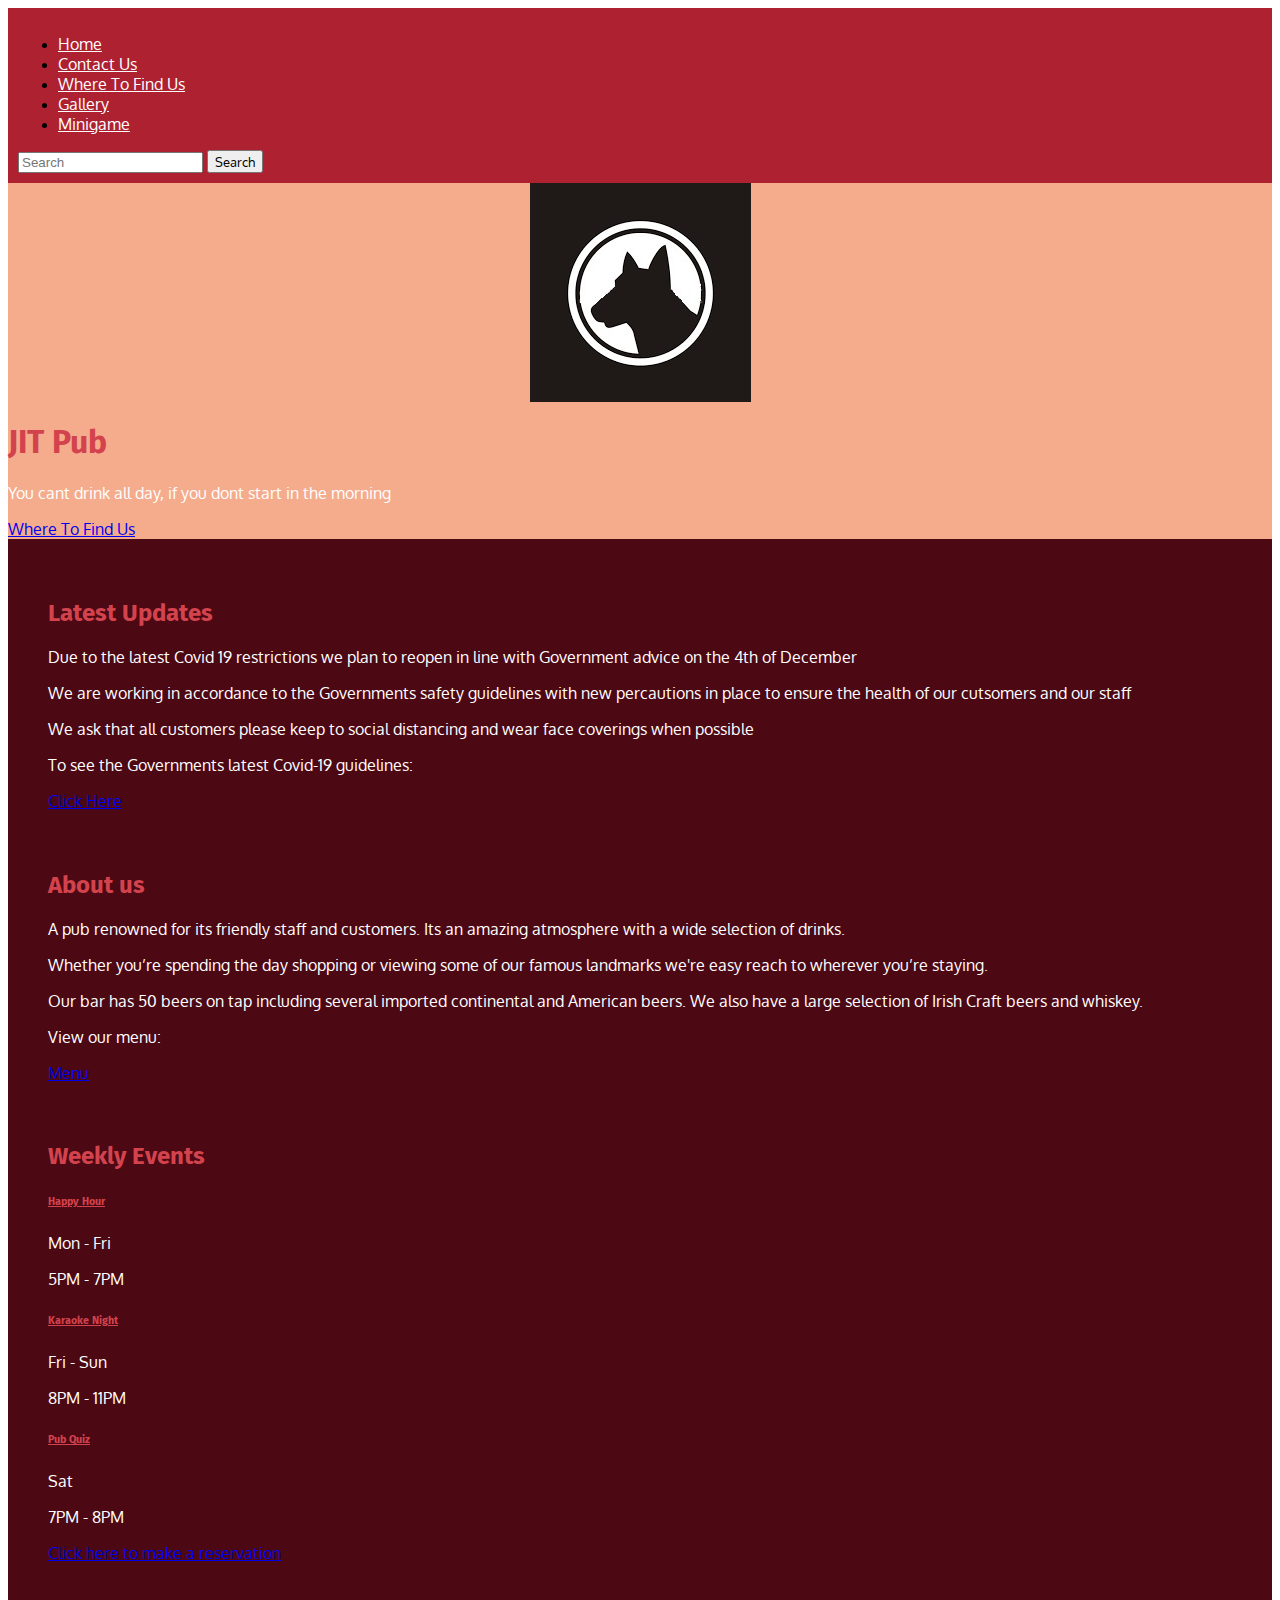
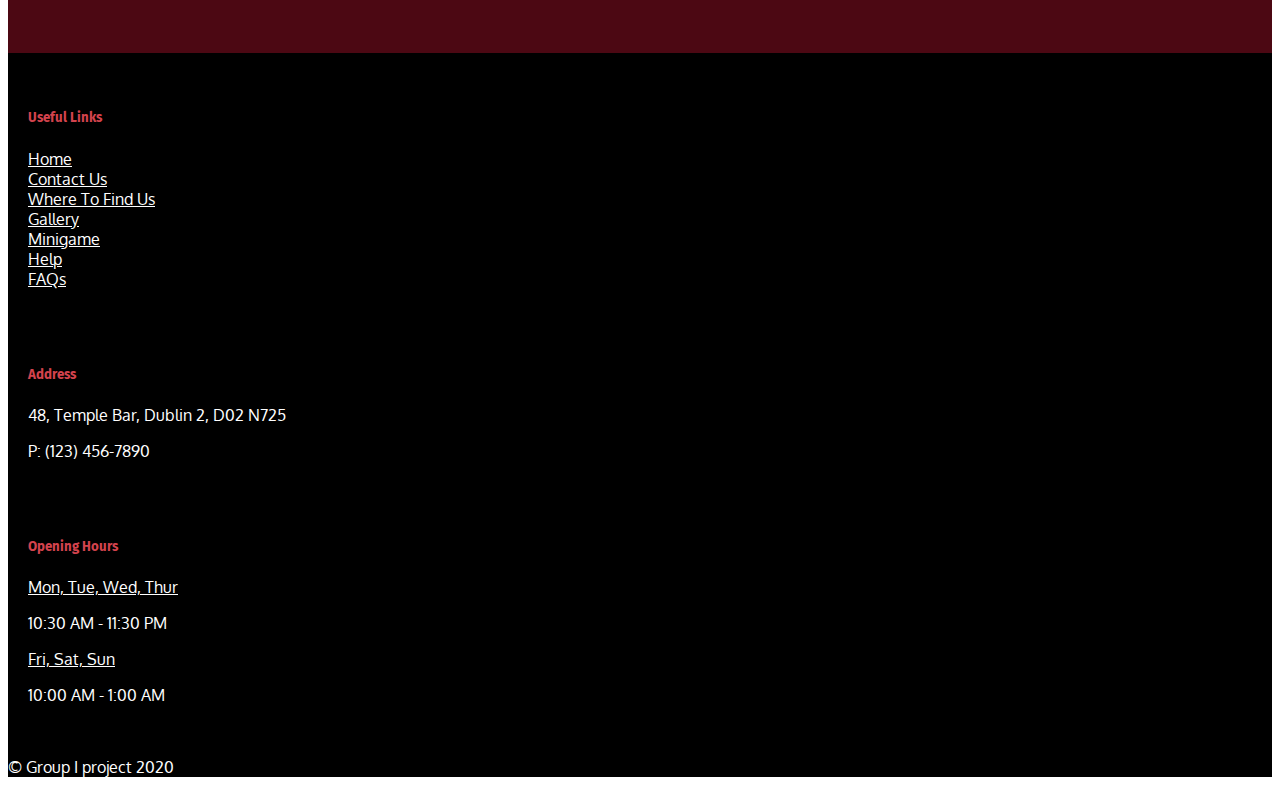
<file: index.html>
<!DOCTYPE html>
<html lang="en">
	<head>
		<title> Home </title>
		
		<!-- meta tags -->
		<meta charset="UTF-8">
		<meta name="viewport" content="width=device-width, initial scale=1">
		
		<!-- link to own styles sheet -->
		<link rel="stylesheet" href="styles.css">
		
		<!-- bootstrap style sheet link -->
		<link rel="stylesheet" href="https://cdn.jsdelivr.net/npm/bootstrap@4.5.3/dist/css/bootstrap.min.css" integrity="sha384-TX8t27EcRE3e/ihU7zmQxVncDAy5uIKz4rEkgIXeMed4M0jlfIDPvg6uqKI2xXr2" crossorigin="anonymous">
		
		<!-- adds a favicon to the page -->
		<link rel="icon" href="logo.jpg" type="image/x-icon"/>
		
		<!-- used fonts from google throughout the website -->
		<link rel="preconnect" href="https://fonts.gstatic.com">
		<link href="https://fonts.googleapis.com/css2?family=Fira+Sans&family=Oxygen&display=swap" rel="stylesheet">
	</head>
	
	
	<body>
		<!-- nav bar -->
		<!-- code gotten from bootstrap, customised to include own links and changed font and colour -->
		<div class="row justify-content-center navCustomColor">
			
			<ul class="nav justify-content-center">
				<li class="nav-item">
					<a class="nav-link custom-link" href="index.html">Home </a>
				</li>
				<li class="nav-item">
					<a class="nav-link custom-link" href="contact.html">Contact Us</a>
				</li>
				<li class="nav-item">
					<a class="nav-link custom-link" href="map.html">Where To Find Us</a>
				</li>
				<li class="nav-item">
					<a class="nav-link custom-link" href="gallery.html">Gallery</a>
				</li>
				<li class="nav-item">
					<a class="nav-link custom-link" href="Snake2.html">Minigame</a>
				</li>
			</ul>
			
			<form class="form-inline my-2 my-lg-0">
				 <input class="form-control mr-sm-2 search-bar" type="search" placeholder="Search" aria-label="Search">
				 <button class="btn btn-dark my-2 my-sm-0 button-font" type="submit">Search</button>
			</form>
		</div>
		    
		
		<!-- jumbotron code gotten from bootstrap website, content changed to include logo and details, colour and font also customised -->
		<div class="jumbotron jumbotron-fluid">
			<div class="container">
				<div class="row">
					<div class="col text-center logo">
						<img src="logo.jpg" alt="logo">
					</div>
					<div class="col text-center">
						<h1 class="display-4"> JIT Pub </h1>
						<p class="lead">You cant drink all day, if you dont start in the morning</p>
						<a class="btn btn-outline-dark button-font" href="map.html"> Where To Find Us </a>
					</div>
				</div>
			</div>
		</div>
		

		<!-- main text section -->
		<div class="container-fluid mainTextColor"> <!-- spreads it accross the entire width of the page -->
			<div class="container text-center">
				<!-- row containing 3 columns of content -->
				<div class="row">
					<!-- column 1 -->
					<div class="col-md-4"> 
						<h2> Latest Updates </h2>
						<p> Due to the latest Covid 19 restrictions we plan to reopen in line with Government advice on the 4th of December </p>
						<p> We are working in accordance to the Governments safety guidelines with new percautions in place to ensure the health of our cutsomers and our staff </p>
						<p> We ask that all customers please keep to social distancing and wear face coverings when possible </p>
						
						<p> To see the Governments latest Covid-19 guidelines: </p>
						<a class="btn btn-outline-light button-font" href="https://www.gov.ie/en/campaigns/c36c85-covid-19-coronavirus/">Click Here </a> 
					</div>
					
					<!-- column 2 -->
					<div class="col-md-4">
						<h2> About us </h2>
							<p> A pub renowned for its friendly staff and customers. Its an amazing atmosphere with a wide selection of drinks.</p>
							<p> Whether you’re spending the day shopping or viewing some of our famous landmarks we're easy reach to wherever you’re staying. </p>
							<p>  Our bar has 50 beers on tap including several imported continental and American beers. We also have a large selection of Irish Craft beers and whiskey.  </p>
							
							<p> View our menu: </p>
							<a class="btn btn-outline-light button-font" href="#"> Menu </a>
					</div>
					
					<!-- column 3 -->
					<div class="col-md-4">
						<h2> Weekly Events </h2>
							<h6> <u> Happy Hour </u> </h6>
								<p> Mon - Fri <p>
								<p> 5PM - 7PM </p>
							<h6> <u> Karaoke Night </u> </h6>
								<p> Fri - Sun </p>
								<p> 8PM - 11PM </p>
							<h6> <u> Pub Quiz </u> </h6>
								<p> Sat </p>
								<p> 7PM - 8PM </p>
							<a class="btn btn-outline-light button-font" href="#"> Click here to make a reservation </a>
					</div>
					
				</div>
			</div>
		</div>
		
		
		<div class="container-fluid break"> </div> <!-- to seperate sections -->
		

		
		
		<!-- footer in a container taken from bootstrap with customised font and colours --> 
		<footer class="container-fluid text-center"> <!-- fluid spreads it accross the entire width of the page -->
			<!-- row containing 3 columns of content -->
			<div class="row">
				
				<!-- column 1 -->
				<div class="col-md-4">
					<h5> Useful Links </h5>
					<ul class="footerLinks">
						<li> <a class="custom-link" href="index.html"> Home </a> </li>
						<li> <a class="custom-link" href="contact.html"> Contact Us </a> </li>
						<li> <a class="custom-link" href="map.html"> Where To Find Us </a> </li>
						<li> <a class="custom-link" href="gallery.html"> Gallery </a> </li>
						<li> <a class="custom-link" href="Snake2.html"> Minigame </a> </li>
						<li> <a class="custom-link" href="#"> Help </a> </li>
						<li> <a class="custom-link" href="#"> FAQs </a> </li>
					</ul>
				</div>
					
				<!-- column 1 -->
				<div class="col-md-4"> 
					<h5> Address </h5>
					<p> 48, Temple Bar, Dublin 2, D02 N725 </p>
					<p> P: (123) 456-7890 </p>
				</div>
				
				<!-- column 1 -->
				<div class="col-md-4">
					<h5> Opening Hours </h5>
					<p> <u> Mon, Tue, Wed, Thur </u> </p>
					<p> 10:30 AM - 11:30 PM </p>
					<p> <u> Fri, Sat, Sun </u> </p>
					<p> 10:00 AM - 1:00 AM </p>
				</div>
				
			</div>
			<div class="row">
				<div class="col">
					<p> &copy; Group I project 2020 </p>
				</div>
			</div>
		</footer>


		<!-- bootsrtap javascript link -->
		<script src="https://code.jquery.com/jquery-3.3.1.slim.min.js" integrity="sha384-q8i/X+965DzO0rT7abK41JStQIAqVgRVzpbzo5smXKp4YfRvH+8abtTE1Pi6jizo" crossorigin="anonymous"></script>
		<script src="https://cdnjs.cloudflare.com/ajax/libs/popper.js/1.14.3/umd/popper.min.js" integrity="sha384-ZMP7rVo3mIykV+2+9J3UJ46jBk0WLaUAdn689aCwoqbBJiSnjAK/l8WvCWPIPm49" crossorigin="anonymous"></script>
		<script src="https://stackpath.bootstrapcdn.com/bootstrap/4.1.3/js/bootstrap.min.js" integrity="sha384-ChfqqxuZUCnJSK3+MXmPNIyE6ZbWh2IMqE241rYiqJxyMiZ6OW/JmZQ5stwEULTy" crossorigin="anonymous"></script>
	</body>
</html>
</file>
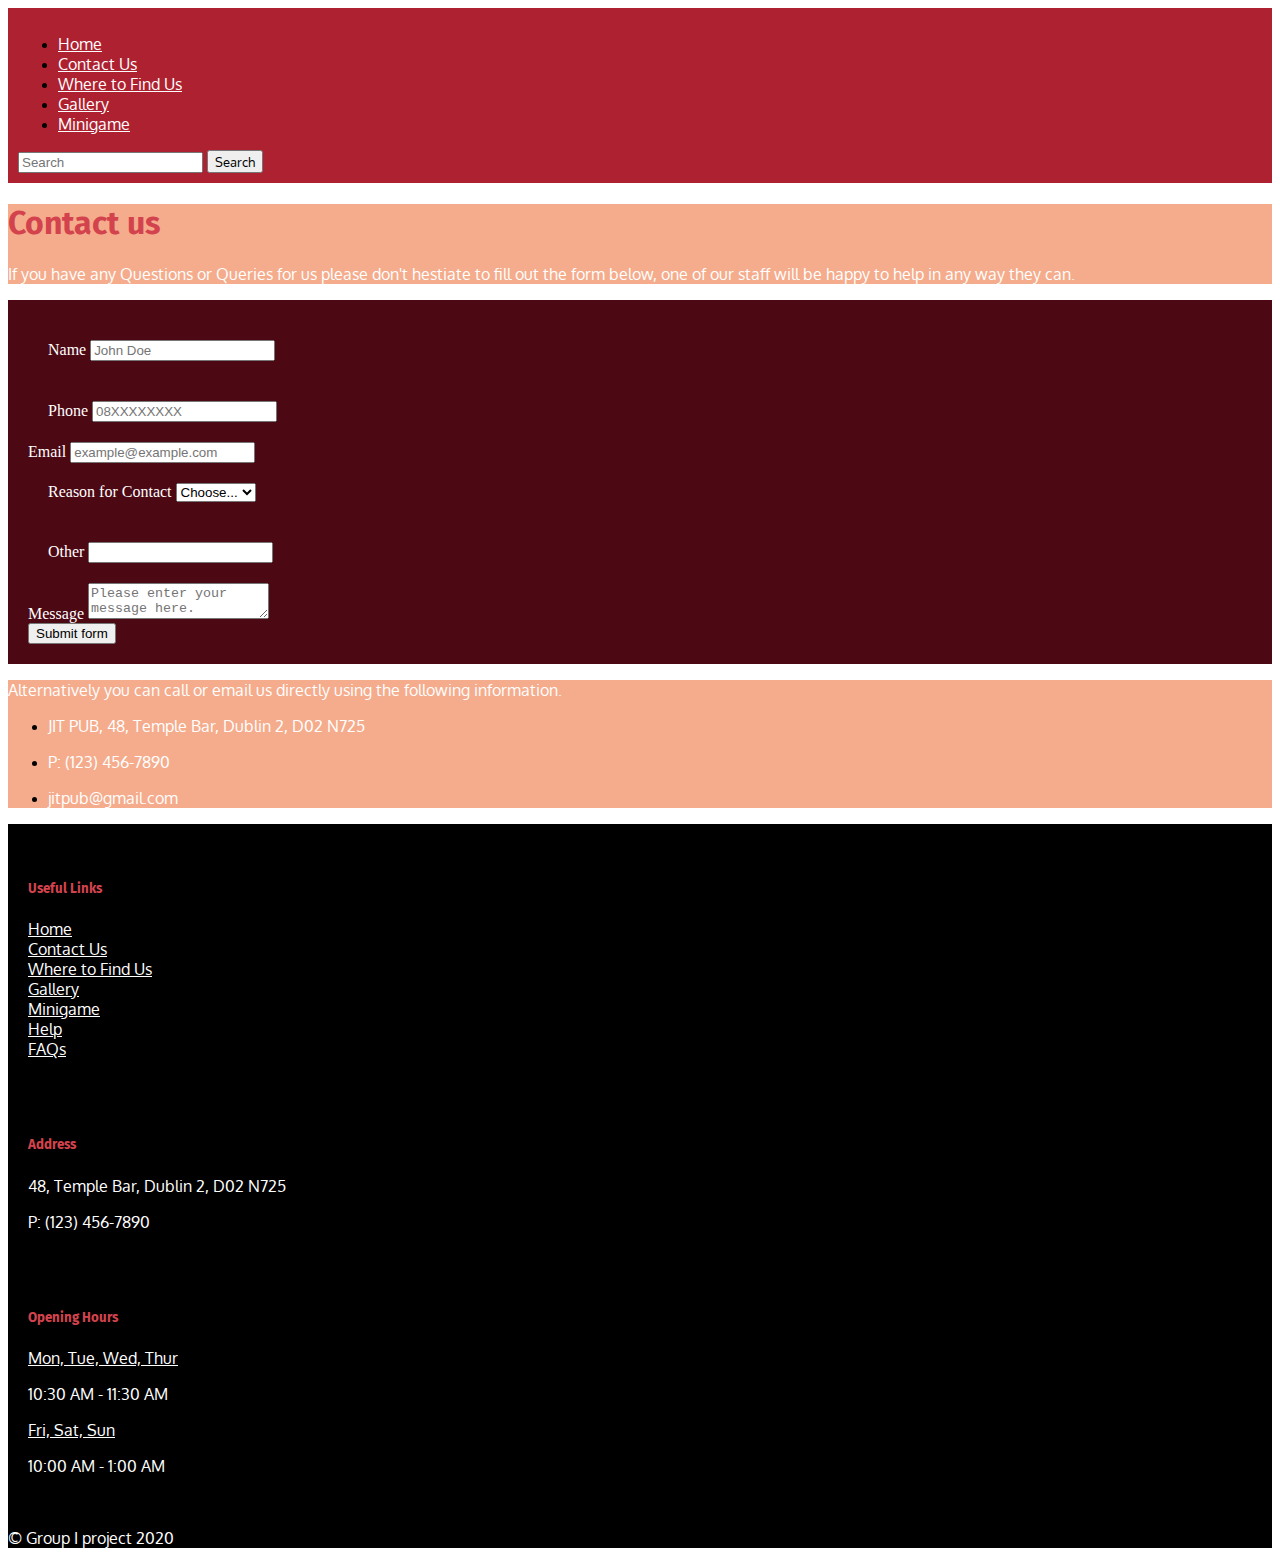
<file: contact.html>
<!-- Created by Thomas Walker, with the Nav-bar and footer creted by Jade Fogarty -->
<!doctype html>
<html lang="en">
    <head>
        <!-- Required meta tags -->
        <meta charset="utf-8">
        <meta name="viewport" content="width=device-width, initial-scale=1, shrink-to-fit=no">

        <!-- Bootstrap CSS -->
        <link rel="stylesheet" href="styles.css">
        <link rel="stylesheet" href="https://cdn.jsdelivr.net/npm/bootstrap@4.5.3/dist/css/bootstrap.min.css" integrity="sha384-TX8t27EcRE3e/ihU7zmQxVncDAy5uIKz4rEkgIXeMed4M0jlfIDPvg6uqKI2xXr2" crossorigin="anonymous">

        <!-- adds a favicon to the page -->
		<link rel="icon" href="logo.jpg" type="image/x-icon"/>

        <!-- used fonts from google throughout the website -->
		<link rel="preconnect" href="https://fonts.gstatic.com">
		<link href="https://fonts.googleapis.com/css2?family=Fira+Sans&family=Oxygen&display=swap" rel="stylesheet">

        <!-- link to our style sheet that will help manipulate colors etc. -->
        <title>Contact Us</title>
    </head>

    <body>

        <!-- Navigation Bar -->
		<!-- code gotten from bootstrap, customised to include own links and changed font and colour -->
		<div class="row justify-content-center navCustomColor">

			<ul class="nav justify-content-center">
				<li class="nav-item">
					<a class="nav-link custom-link" href="index.html">Home </a>
				</li>
				<li class="nav-item">
					<a class="nav-link custom-link" href="contact.html">Contact Us</a>
				</li>
                <li class="nav-item">
                    <a class="nav-link custom-link" href="map.html">Where to Find Us</a>
                </li>
				<li class="nav-item">
					<a class="nav-link custom-link" href="gallery.html">Gallery</a>
				</li>
				<li class="nav-item">
					<a class="nav-link custom-link" href="Snake2.html">Minigame</a>
				</li>
			</ul>

			<form class="form-inline my-2 my-lg-0">
				 <input class="form-control mr-sm-2 search-bar" type="search" placeholder="Search" aria-label="Search">
				 <button class="btn btn-dark my-2 my-sm-0 button-font" type="submit">Search</button>
			</form>
		</div>


        <!-- Code for heading and paragraph below gotten from https://mdbootstrap.com/docs/jquery/forms/contact/ and changed to display our message -->
        <!-- Centered title to tell user the page they are on -->
        <div class="jumbotron jumbotron-fluid">
            <h1 class="h1-responsive font-weight-bold text-center my-4">Contact us</h1>
            <!-- Paragraph to tell user what to use the form for -->
            <p class="text-center w-responsive mx-auto mb-5">If you have any Questions or Queries for us please don't hestiate to fill out the form below, one of our staff will be happy to help in any way they can.</p>
        </div>
        <!-- Contact Form gotten from Bootstrap website, changed slighlty to give the CA requirements -->
        <form id="myForm" class="center-block text-center mainTextColor">
            <!-- Class to set up the row for the users name and phone number -->
            <div class="form-row">
                <!-- Various classes to center the columns -->
                <div class="col-md-12 d-flex justify-content-center mx-auto offset-md-0 row text-center">
                    <!-- Class to set up name as column with a size of 4 -->
                    <div class="form-group col-md-4">
                        <!-- Setup the input form for name including the placeholder, type, etc -->
                        <label for="inputName4">Name</label>
                        <input type="text" class="form-control" id="inputName4" placeholder="John Doe">
                    </div>
                    <!-- Class to set up phone as column with a size of 4 -->
                    <div class="form-group col-md-4">
                        <!-- Setup the input form for phone including the placeholder, type, etc -->
                        <label for="inputPhone4">Phone</label>
                        <input type="tel" class="form-control" id="inputPhone4" maxlength="9" placeholder="08XXXXXXXX">
                    </div>
                </div>
            </div>
            <!-- Class to set up the row for the users email -->
            <div class="form-row">
                <!-- class to center the from box and also set size to 8 -->
                <div class="form-group col-md-8 mx-auto">
                    <!-- Setup the input form for email including the placeholder, type, etc -->
                    <label for="inputEmail">Email</label>
                    <input type="email" class="form-control" id="inputEmail" placeholder="example@example.com">
                </div>
            </div>
            <!-- setup class for new row of information and code -->
            <div class="form-row">
                <!-- Various classes to center the columns -->
                <div class="col-md-12 d-flex justify-content-center mx-auto offset-md-0 row text-center">
                    <!-- Class to set up Reason for Contact as column with a size of 4 -->
                    <div class="form-group col-md-4">
                        <!-- Setup the input form with dropdown menu for reason of contact including the placeholder, type, multiple options, etc. -->
                        <label for="inputReason">Reason for Contact</label>
                        <select id="inputReason" class="form-control">
                            <option selected>Choose...</option>
                            <option>Comment</option>
                            <option>Query</option>
                            <option>Other</option>
                        </select>
                    </div>
                    <!-- Class to set up Other as column with a size of 4 -->
                    <div class="form-group col-md-4">
                        <!-- setup input form for the "other" reason selection -->
                        <label for="inputOther">Other</label>
                        <input type="text" class="form-control" id="inputOther">
                    </div>
                </div>
            </div>
            <!-- setup class for new row -->
            <div class="form-row">
                <!-- classes to set the column size as 8 and center it -->
                <div class="form-group col-md-8 mx-auto">
                    <!-- input form of type text area to allow users to enter their comments or queries -->
                    <label for="validationTextarea">Message</label>
                    <textarea class="form-control" id="validationTextarea" placeholder="Please enter your message here."></textarea>
                </div>
            </div>
            <!-- a submit button to allow users to submit the form, button calls function to submit -->
            <input type="button" onclick="myFunction()" value="Submit form">
            <!--<button type="submit" class="btn btn-primary">Submit</button>-->
        </form>
        <div class="jumbotron jumbotron-fluid">
            <!-- paragraph to display our information -->
            <p class="text-center w-responsive mx-auto mb-5">Alternatively you can call or email us directly using the following information.</p>

            <!-- Code for details below gotten from https://mdbootstrap.com/docs/jquery/forms/contact/ -->
            <!-- class to setup the information as a container and center it -->
            <div class="container align-center">
                <!-- class sets up the information in a size 12 column -->
                <div class="col-md-12 text-center">
                    <!-- setup a list of the information -->
                    <ul class="list-unstyled mb-0">
                        <li><i class="fas fa-map-marker-alt fa-2x"></i>
                            <p class="text-center w-responsive mx-auto mb-5">JIT PUB, 48, Temple Bar, Dublin 2, D02 N725</p>
                        </li>
                        <li><i class="fas fa-phone mt-4 fa-2x"></i>
                            <p class="text-center w-responsive mx-auto mb-5">P: (123) 456-7890</p>
                        </li>
                        <li><i class="fas fa-envelope mt-4 fa-2x"></i>
                            <p class="text-center w-responsive mx-auto mb-5">jitpub@gmail.com</p>
                        </li>
                    </ul>
                </div>
            </div>
        </div>
        <!-- footer in a container taken from bootstrap with customised font and colours -->
		<footer class="container-fluid text-center"> <!-- fluid spreads it accross the entire width of the page -->
			<!-- row containing 3 columns of content -->
			<div class="row">

				<!-- column 1 -->
				<div class="col-md-4">
					<h5> Useful Links </h5>
					<ul class="footerLinks">
						<li> <a class="custom-link" href="index.html"> Home </a> </li>
						<li> <a class="custom-link" href="contact.html"> Contact Us </a> </li>
                        <li> <a class="custom-link" href="map.html">Where to Find Us</a>
						<li> <a class="custom-link" href="gallery.html"> Gallery </a> </li>
						<li> <a class="custom-link" href="Snake2.html"> Minigame </a> </li>
						<li> <a class="custom-link" href="#"> Help </a> </li>
						<li> <a class="custom-link" href="#"> FAQs </a> </li>
					</ul>
				</div>

				<!-- column 1 -->
				<div class="col-md-4">
					<h5> Address </h5>
					<p> 48, Temple Bar, Dublin 2, D02 N725 </p>
					<p> P: (123) 456-7890 </p>
				</div>

				<!-- column 1 -->
				<div class="col-md-4">
					<h5> Opening Hours </h5>
					<p> <u> Mon, Tue, Wed, Thur </u> </p>
					<p> 10:30 AM - 11:30 AM </p>
					<p> <u> Fri, Sat, Sun </u> </p>
					<p> 10:00 AM - 1:00 AM </p>
				</div>

			</div>
			<div class="row">
				<div class="col">
					<p> &copy; Group I project 2020 </p>
				</div>
			</div>
		</footer>

        <!-- submit function from https://www.w3schools.com/jsref/met_form_submit.asp allows the form to be "submitted" -->
        <script>
            function myFunction() {
                document.getElementById("myForm").submit();
                //confirm box will pop up asking user if they are sure they want to submit -->
                confirm("You are about to submit the Form, please check all details are correct.");
                alert("Thank you for your submission, we will reply as soon as possible.");
            }//end funtion
        </script>

        <!-- Script tags gotten from Bootstrap Containing links to Bootstrap JS and Popper -->
        <script src="https://code.jquery.com/jquery-3.5.1.slim.min.js" integrity="sha384-DfXdz2htPH0lsSSs5nCTpuj/zy4C+OGpamoFVy38MVBnE+IbbVYUew+OrCXaRkfj" crossorigin="anonymous"></script>
        <script src="https://cdn.jsdelivr.net/npm/popper.js@1.16.1/dist/umd/popper.min.js" integrity="sha384-9/reFTGAW83EW2RDu2S0VKaIzap3H66lZH81PoYlFhbGU+6BZp6G7niu735Sk7lN" crossorigin="anonymous"></script>
        <script src="https://cdn.jsdelivr.net/npm/bootstrap@4.5.3/dist/js/bootstrap.min.js" integrity="sha384-w1Q4orYjBQndcko6MimVbzY0tgp4pWB4lZ7lr30WKz0vr/aWKhXdBNmNb5D92v7s" crossorigin="anonymous"></script>

    </body>
</html>
</file>
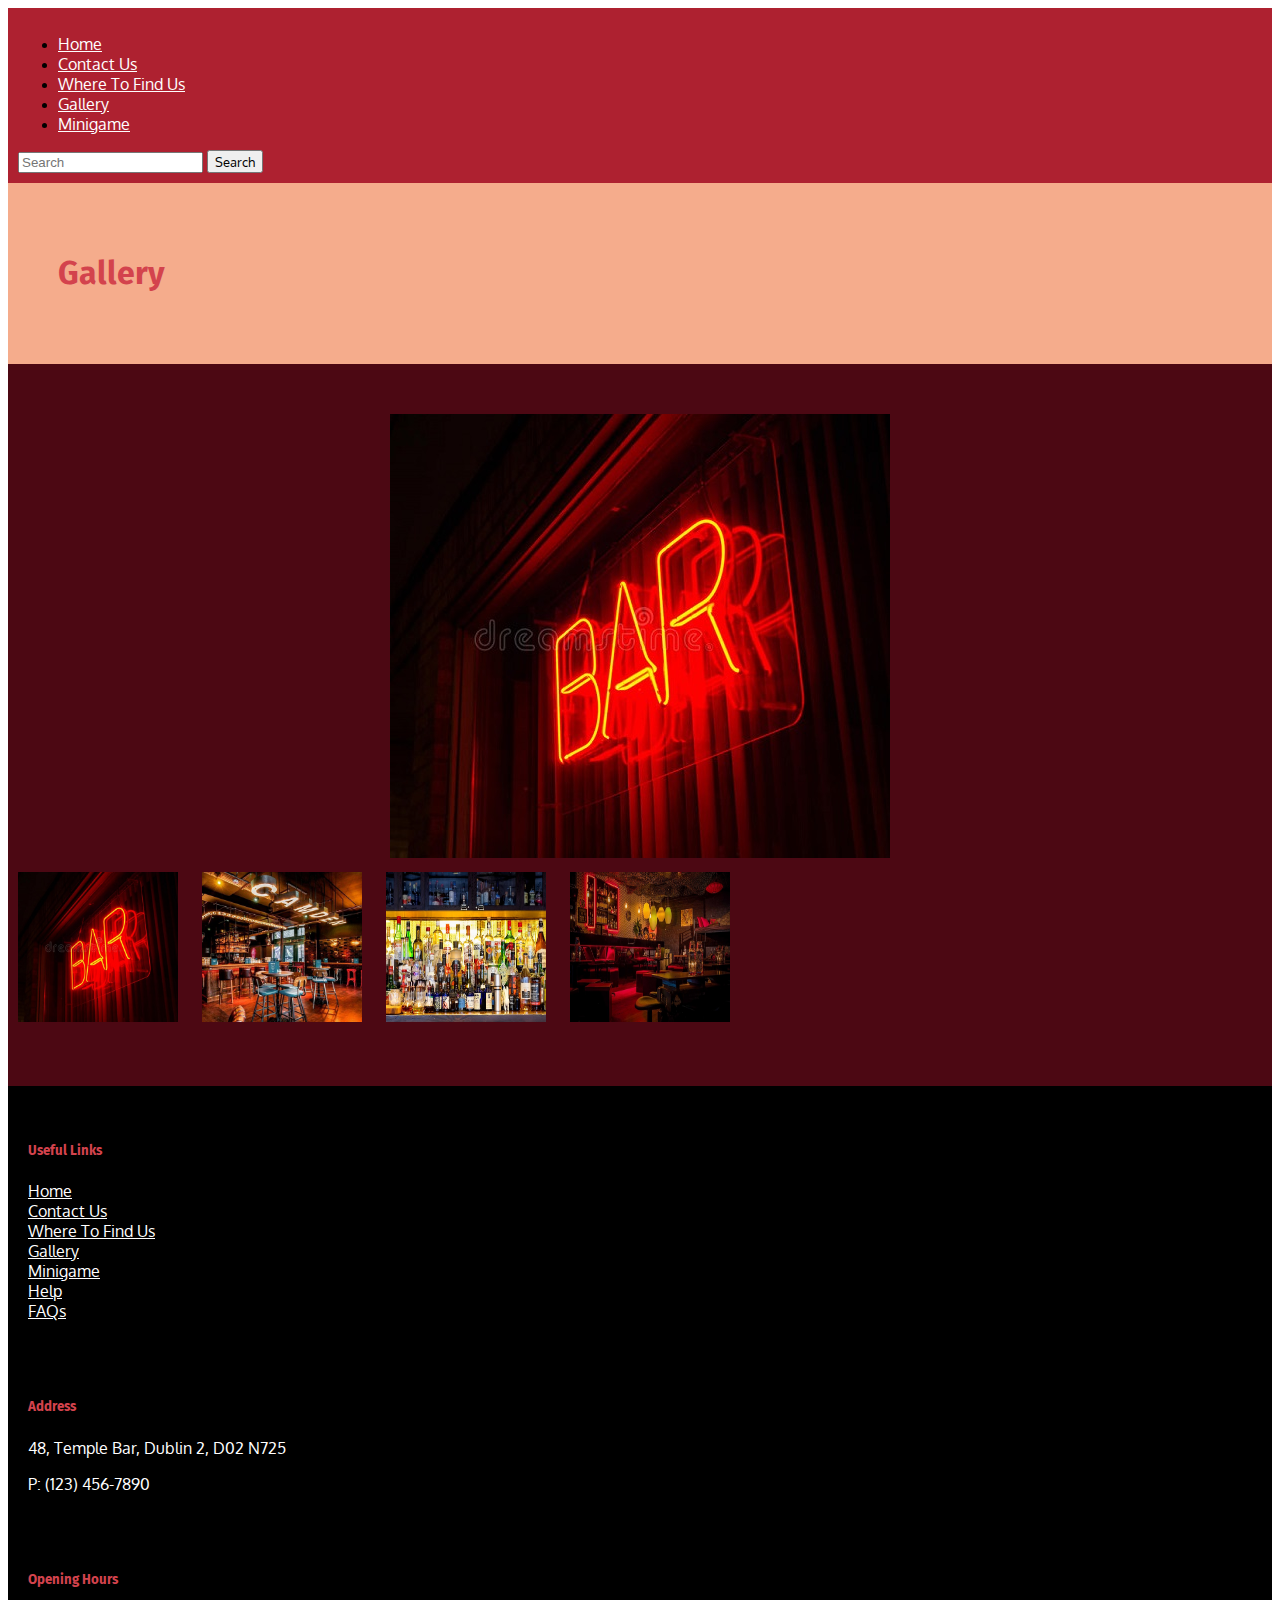
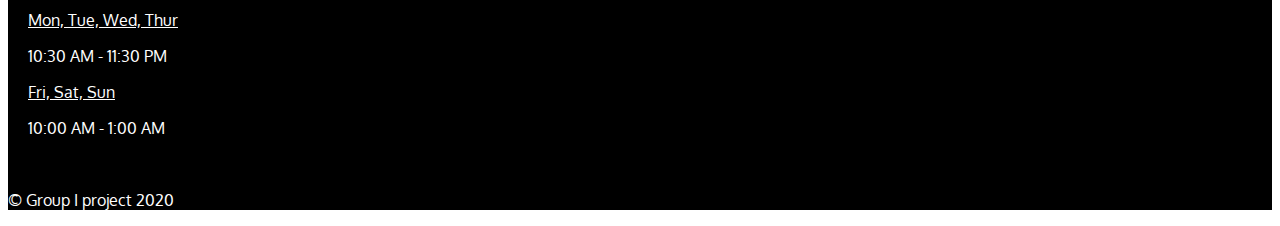
<file: gallery.html>
<!DOCTYPE html>
<html lang="en">
	<head>
		<title> Gallery </title>
		
		<!--  meta tags -->
		<meta charset="UTF-8">
		<meta name="viewport" content="width=device-width, initial scale=1">
		
		<!-- link to own style sheet -->
		<link rel="stylesheet" href="styles.css">
		
		<!-- bootstrap style sheet link -->
		<link rel="stylesheet" href="https://cdn.jsdelivr.net/npm/bootstrap@4.5.3/dist/css/bootstrap.min.css" integrity="sha384-TX8t27EcRE3e/ihU7zmQxVncDAy5uIKz4rEkgIXeMed4M0jlfIDPvg6uqKI2xXr2" crossorigin="anonymous">
		
		<!-- adds a favicon to the page -->
		<link rel="icon" href="logo.jpg" type="image/x-icon"/>
		
		<!-- used fonts from google throughout the website -->
		<link rel="preconnect" href="https://fonts.gstatic.com">
		<link href="https://fonts.googleapis.com/css2?family=Fira+Sans&family=Oxygen&display=swap" rel="stylesheet">
	</head>
	<body>
		<!-- nav bar -->
		<!-- code gotten from bootstrap, customised to include own links and changed font and colour -->
		<div class="row justify-content-center navCustomColor">
			
			<ul class="nav justify-content-center">
				<li class="nav-item">
					<a class="nav-link custom-link" href="index.html">Home </a>
				</li>
				<li class="nav-item">
					<a class="nav-link custom-link" href="contact.html">Contact Us</a>
				</li>
				<li class="nav-item">
					<a class="nav-link custom-link" href="map.html">Where To Find Us</a>
				</li>
				<li class="nav-item">
					<a class="nav-link custom-link" href="gallery.html">Gallery</a>
				</li>
				<li class="nav-item">
					<a class="nav-link custom-link" href="Snake2.html">Minigame</a>
				</li>
			</ul>
			
			<form class="form-inline my-2 my-lg-0">
				 <input class="form-control mr-sm-2 search-bar" type="search" placeholder="Search" aria-label="Search">
				 <button class="btn btn-dark my-2 my-sm-0 button-font" type="submit">Search</button>
			</form>
		</div>
		
		
		<!-- heading -->
		<div class="container-fluid headerCustomColor">
		<div class="container">
			<div class="row">
				<div class="col text-center">
					<h1> Gallery </h1>
				</div>
			</div>
		</div>
		</div>
		
		<!-- to seperate sections -->
		<div class="container-fluid break"> </div> 
		
		<!-- gallery -->
		<div class="container-fluid galleryCustomColor">
		<div class="container text-center">
			<div class="row">

				
				
				<!-- expanding image area -->
				<div class="col largeImg">
					<div><img id="x" src="image1.jpg"></div> 
				</div>
				
				<!-- images -->
				<div class="col">
					<img class="one" onclick="large1();" src="image1.jpg" alt="image 1">
					<img class="two" onclick="large2();" src="image2.jpg" alt="image 2">
					<img class="three" onclick="large3();" src="image3.jpg" alt="image 3">
					<img class="four" onclick="large4();" src="image4.jpg" alt="image 4">
				</div>
				
			</div>
		</div>
		</div>
		
		<!-- to seperate sections -->
		<div class="container-fluid break"> </div> 


		<!-- footer in a container taken from bootstrap with customised font and colours --> 
		<footer class="container-fluid text-center"> <!-- fluid spreads it accross the entire width of the page -->
			<!-- row containing 3 columns of content -->
			<div class="row">
				
				<!-- column 1 -->
				<div class="col-md-4">
					<h5> Useful Links </h5>
					<ul class="footerLinks">
						<li> <a class="custom-link" href="index.html"> Home </a> </li>
						<li> <a class="custom-link" href="contact.html"> Contact Us </a> </li>
						<li> <a class="custom-link" href="map.html"> Where To Find Us </a> </li>
						<li> <a class="custom-link" href="gallery.html"> Gallery </a> </li>
						<li> <a class="custom-link" href="Snake2.html"> Minigame </a> </li>
						<li> <a class="custom-link" href="#"> Help </a> </li>
						<li> <a class="custom-link" href="#"> FAQs </a> </li>
					</ul>
				</div>
					
				<!-- column 1 -->
				<div class="col-md-4"> 
					<h5> Address </h5>
					<p> 48, Temple Bar, Dublin 2, D02 N725 </p>
					<p> P: (123) 456-7890 </p>
				</div>
				
				<!-- column 1 -->
				<div class="col-md-4">
					<h5> Opening Hours </h5>
					<p> <u> Mon, Tue, Wed, Thur </u> </p>
					<p> 10:30 AM - 11:30 PM </p>
					<p> <u> Fri, Sat, Sun </u> </p>
					<p> 10:00 AM - 1:00 AM </p>
				</div>
				
			</div>
			<div class="row">
				<div class="col">
					<p> &copy; Group I project 2020 </p>
				</div>
			</div>
		</footer>
		


		<!-- javascript for gallery -->
		 <script type="text/javascript">
			function large1(){
				document.getElementById("x").src="image1.jpg";
			}
				
			function large2(){
				document.getElementById("x").src="image2.jpg";
			}
				
			function large3(){
				document.getElementById("x").src="image3.jpg";
			}
				
			function large4(){
				document.getElementById("x").src="image4.jpg";
			} 
		</script>
		
		<!-- bootstrap javascript link -->
		<script src="https://code.jquery.com/jquery-3.3.1.slim.min.js" integrity="sha384-q8i/X+965DzO0rT7abK41JStQIAqVgRVzpbzo5smXKp4YfRvH+8abtTE1Pi6jizo" crossorigin="anonymous"></script>
		<script src="https://cdnjs.cloudflare.com/ajax/libs/popper.js/1.14.3/umd/popper.min.js" integrity="sha384-ZMP7rVo3mIykV+2+9J3UJ46jBk0WLaUAdn689aCwoqbBJiSnjAK/l8WvCWPIPm49" crossorigin="anonymous"></script>
		<script src="https://stackpath.bootstrapcdn.com/bootstrap/4.1.3/js/bootstrap.min.js" integrity="sha384-ChfqqxuZUCnJSK3+MXmPNIyE6ZbWh2IMqE241rYiqJxyMiZ6OW/JmZQ5stwEULTy" crossorigin="anonymous"></script>
	</body>
</html>
</file>
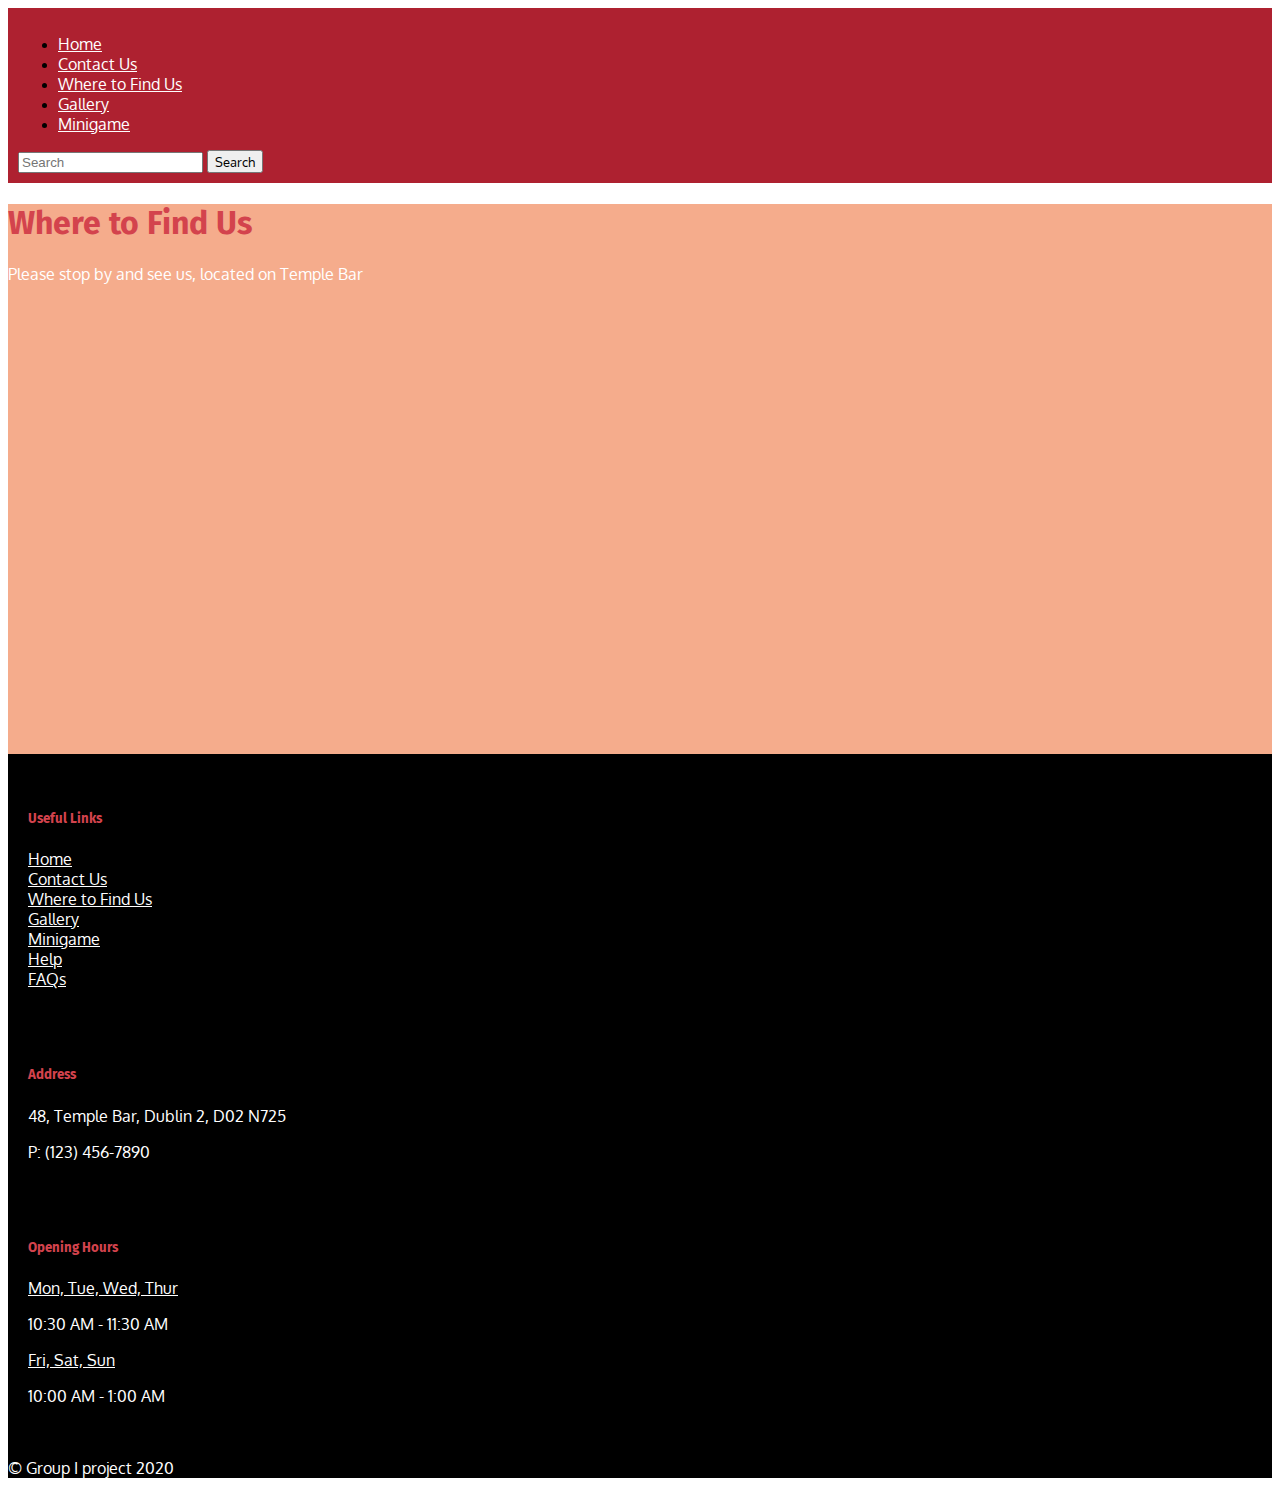
<file: map.html>
<!-- Created by Thomas Walker, with the Nav-bar and footer creted by Jade Fogarty -->
<!doctype html>
<html lang="en">
    <head>
        <!-- Required meta tags -->
        <meta charset="utf-8">
        <meta name="viewport" content="width=device-width, initial-scale=1, shrink-to-fit=no">

        <!-- Bootstrap CSS -->
        <link rel="stylesheet" href="styles.css">
        <link rel="stylesheet" href="https://cdn.jsdelivr.net/npm/bootstrap@4.5.3/dist/css/bootstrap.min.css" integrity="sha384-TX8t27EcRE3e/ihU7zmQxVncDAy5uIKz4rEkgIXeMed4M0jlfIDPvg6uqKI2xXr2" crossorigin="anonymous">

        <!-- adds a favicon to the page -->
		<link rel="icon" href="logo.jpg" type="image/x-icon"/>

        <!-- used fonts from google throughout the website -->
		<link rel="preconnect" href="https://fonts.gstatic.com">
		<link href="https://fonts.googleapis.com/css2?family=Fira+Sans&family=Oxygen&display=swap" rel="stylesheet">

        <!-- link to our style sheet that will help manipulate colors etc. -->
        <title>Where to Find Us</title>
    </head>
    <body>

        <!-- Navigation Bar -->
        <!-- code gotten from bootstrap, customised to include own links and changed font and colour -->
        <div class="row justify-content-center navCustomColor">

            <ul class="nav justify-content-center">
                <li class="nav-item">
                    <a class="nav-link custom-link" href="index.html">Home </a>
                </li>
                <li class="nav-item">
                    <a class="nav-link custom-link" href="contact.html">Contact Us</a>
                </li>
                <li class="nav-item">
                    <a class="nav-link custom-link" href="map.html">Where to Find Us</a>
                </li>
                <li class="nav-item">
                    <a class="nav-link custom-link" href="gallery.html">Gallery</a>
                </li>
                <li class="nav-item">
                    <a class="nav-link custom-link" href="Snake2.html">Minigame</a>
                </li>
            </ul>

            <form class="form-inline my-2 my-lg-0">
                 <input class="form-control mr-sm-2 search-bar" type="search" placeholder="Search" aria-label="Search">
                 <button class="btn btn-dark my-2 my-sm-0 button-font" type="submit">Search</button>
            </form>
        </div>


        <!-- Code for heading and paragraph below gotten from https://mdbootstrap.com/docs/jquery/forms/contact/ and changed to display our message -->
        <!-- Centered title to tell user the page they are on -->
        <div class="jumbotron jumbotron-fluid">
            <h1 class="h1-responsive font-weight-bold text-center my-4">Where to Find Us</h1>
            <!-- Paragraph to tell user what to use the form for -->
            <p class="text-center w-responsive mx-auto mb-5">Please stop by and see us, located on Temple Bar</p>
            <div class="text-align-center">
                <iframe  src="https://www.google.com/maps/embed?pb=!1m18!1m12!1m3!1d4763.7568538739515!2d-6.2690573715320825!3d53.345432419915326!2m3!1f0!2f0!3f0!3m2!1i1024!2i768!4f13.1!3m3!1m2!1s0x48670e9cb559ea73%3A0x2600c7a819c83012!2sTemple%20Bar%2C%20Dublin!5e0!3m2!1sen!2sie!4v1608117787418!5m2!1sen!2sie" width="100%" height="450" style="border:0;" allowfullscreen="" aria-hidden="false" tabindex="0"></iframe>
            </div>
        </div>

        <!-- footer in a container taken from bootstrap with customised font and colours -->
        <footer class="container-fluid text-center"> <!-- fluid spreads it accross the entire width of the page -->
            <!-- row containing 3 columns of content -->
            <div class="row">

                <!-- column 1 -->
                <div class="col-md-4">
                    <h5> Useful Links </h5>
                    <ul class="footerLinks">
                        <li> <a class="custom-link" href="index.html"> Home </a> </li>
                        <li> <a class="custom-link" href="contact.html"> Contact Us </a> </li>
                        <li> <a class="custom-link" href="map.html"> Where to Find Us </a>
                        <li> <a class="custom-link" href="gallery.html"> Gallery </a> </li>
                        <li> <a class="custom-link" href="Snake2.html"> Minigame </a> </li>
                        <li> <a class="custom-link" href="#"> Help </a> </li>
                        <li> <a class="custom-link" href="#"> FAQs </a> </li>
                    </ul>
                </div>

                <!-- column 1 -->
                <div class="col-md-4">
                    <h5> Address </h5>
                    <p> 48, Temple Bar, Dublin 2, D02 N725 </p>
                    <p> P: (123) 456-7890 </p>
                </div>

                <!-- column 1 -->
                <div class="col-md-4">
                    <h5> Opening Hours </h5>
                    <p> <u> Mon, Tue, Wed, Thur </u> </p>
                    <p> 10:30 AM - 11:30 AM </p>
                    <p> <u> Fri, Sat, Sun </u> </p>
                    <p> 10:00 AM - 1:00 AM </p>
                </div>

            </div>
            <div class="row">
                <div class="col">
                    <p> &copy; Group I project 2020 </p>
                </div>
            </div>
        </footer>

        <!-- Script tags gotten from Bootstrap Containing links to Bootstrap JS and Popper -->
        <script src="https://code.jquery.com/jquery-3.5.1.slim.min.js" integrity="sha384-DfXdz2htPH0lsSSs5nCTpuj/zy4C+OGpamoFVy38MVBnE+IbbVYUew+OrCXaRkfj" crossorigin="anonymous"></script>
        <script src="https://cdn.jsdelivr.net/npm/popper.js@1.16.1/dist/umd/popper.min.js" integrity="sha384-9/reFTGAW83EW2RDu2S0VKaIzap3H66lZH81PoYlFhbGU+6BZp6G7niu735Sk7lN" crossorigin="anonymous"></script>
        <script src="https://cdn.jsdelivr.net/npm/bootstrap@4.5.3/dist/js/bootstrap.min.js" integrity="sha384-w1Q4orYjBQndcko6MimVbzY0tgp4pWB4lZ7lr30WKz0vr/aWKhXdBNmNb5D92v7s" crossorigin="anonymous"></script>

    </body>
</html>
</file>
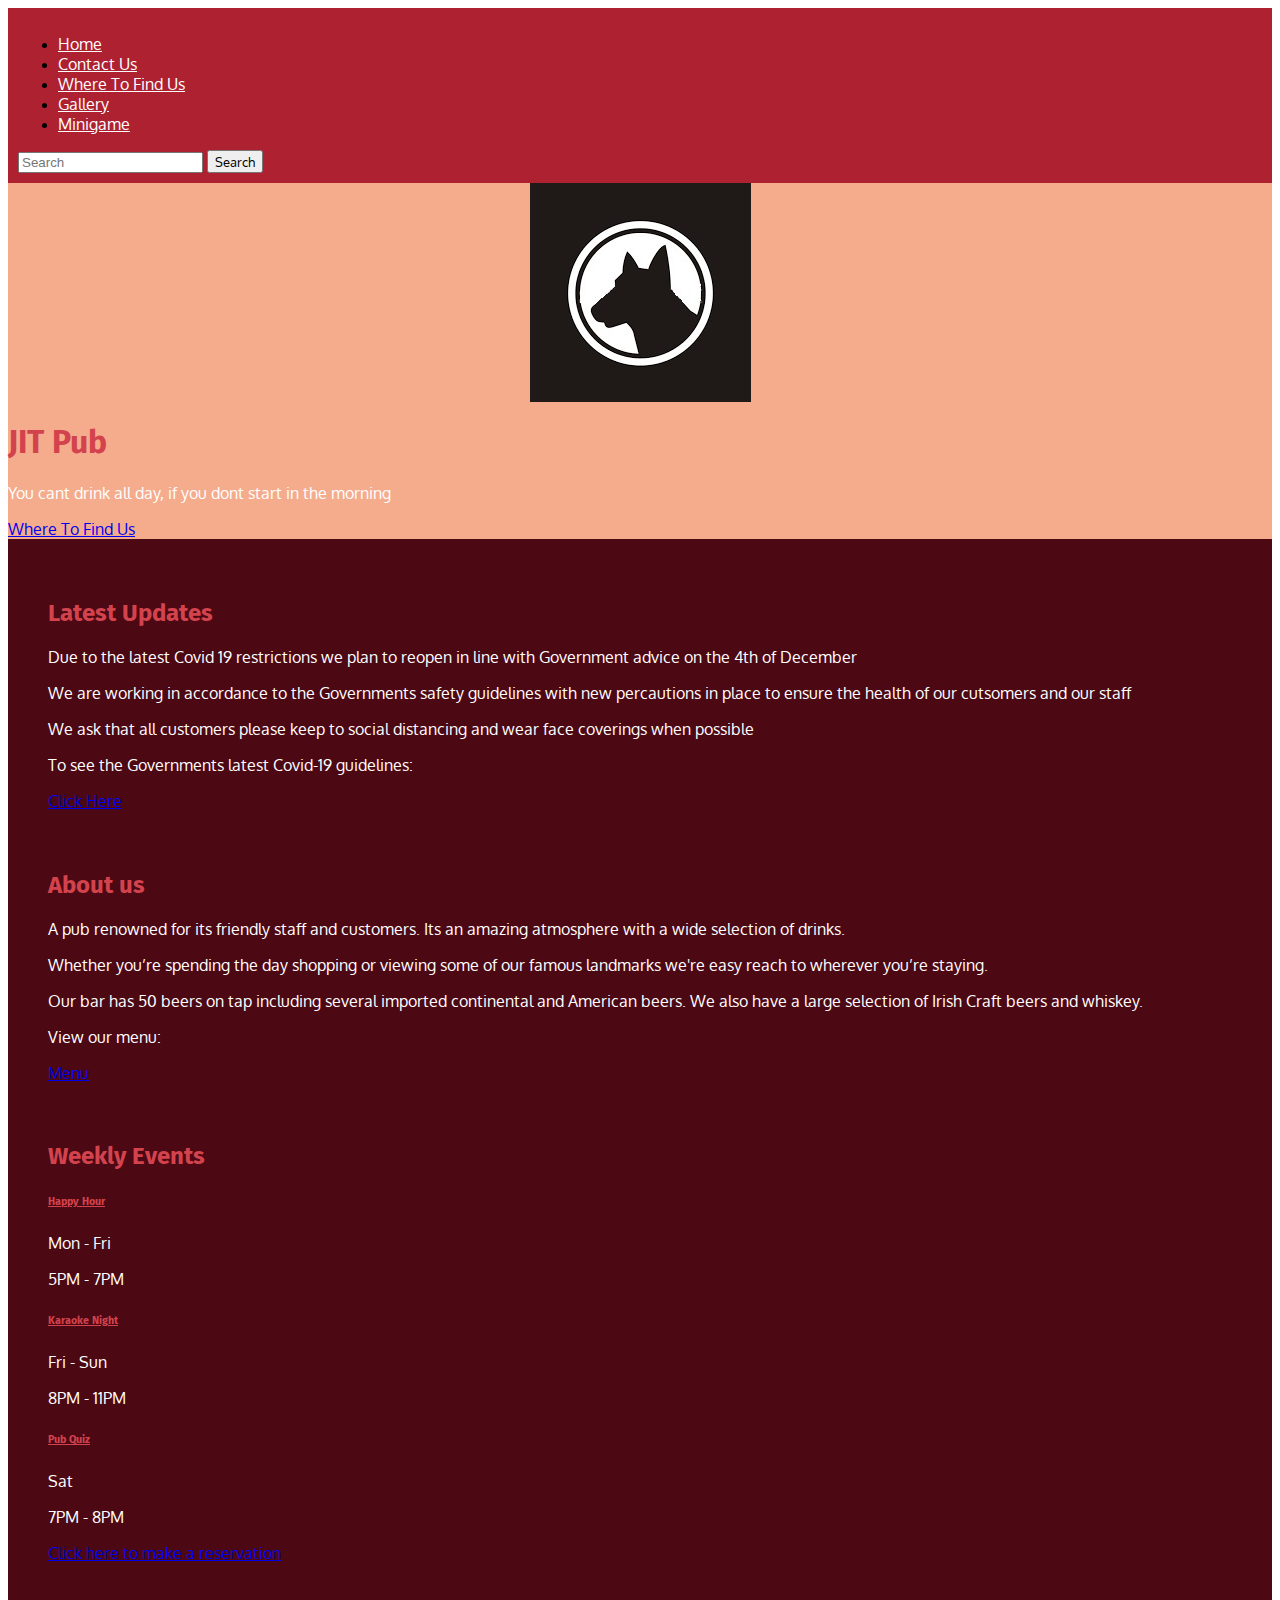
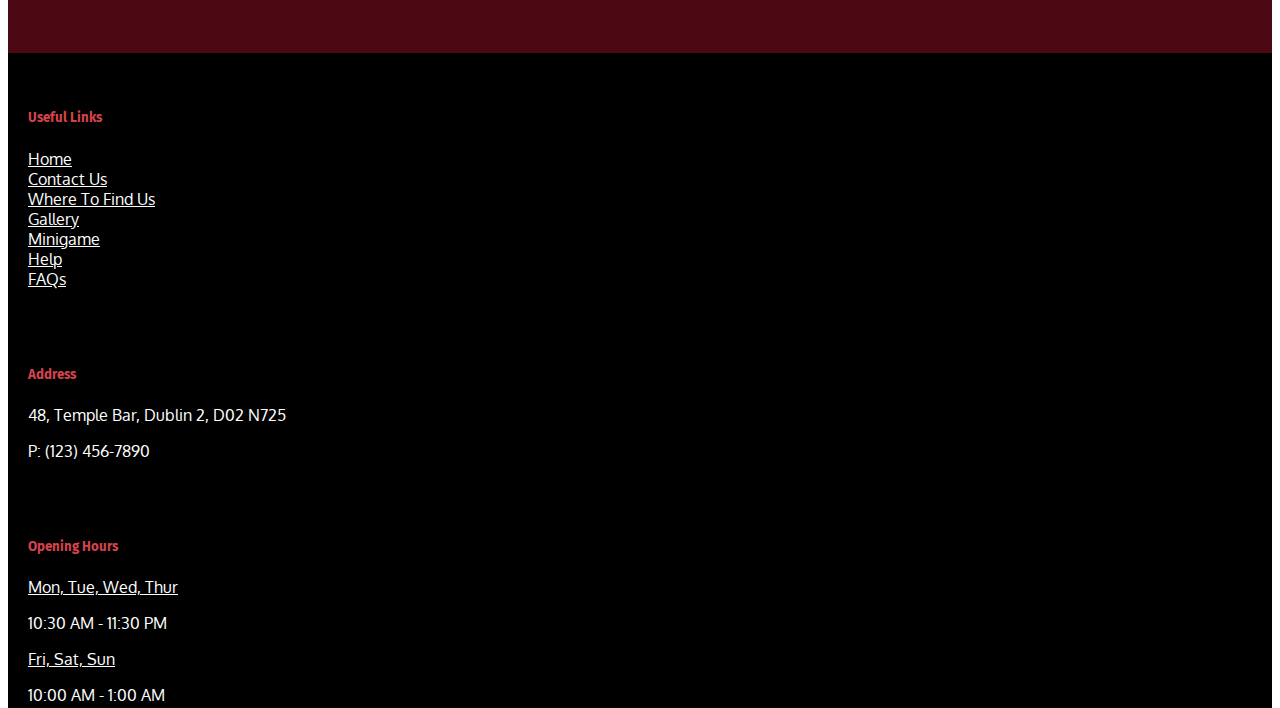
<file: Snake2.html>
<!-- Minigame by Ian McCarthy -->
<!-- Footer and Header by Jade Fogarty -->

<!DOCTYPE html>
<html lang="en">
  <head>
  	<title>Snake Game</title>
	<!-- meta tags -->
		<meta charset="UTF-8">
		<meta name="viewport" content="width=device-width, initial scale=1">
		
		<!-- link to own styles sheet -->
		<link rel="stylesheet" href="styles.css">
		
		<!-- bootstrap style sheet link -->
		<link rel="stylesheet" href="https://cdn.jsdelivr.net/npm/bootstrap@4.5.3/dist/css/bootstrap.min.css" integrity="sha384-TX8t27EcRE3e/ihU7zmQxVncDAy5uIKz4rEkgIXeMed4M0jlfIDPvg6uqKI2xXr2" crossorigin="anonymous">
		
		<!-- adds a favicon to the page -->
		<link rel="icon" href="logo.jpg" type="image/x-icon"/>
		
		<!-- used fonts from google throughout the website -->
		<link rel="preconnect" href="https://fonts.gstatic.com">
		<link href="https://fonts.googleapis.com/css2?family=Fira+Sans&family=Oxygen&display=swap" rel="stylesheet">
	</head>
	
	
	<body onload="javascript:myFunction()">

		<!-- nav bar -->
		<!-- code gotten from bootstrap, customised to include own links and changed font and colour -->
		<div class="row justify-content-center navCustomColor">
			
			<ul class="nav justify-content-center">
				<li class="nav-item">
					<a class="nav-link custom-link" href="index.html">Home</a>
				</li>
				<li class="nav-item">
					<a class="nav-link custom-link" href="contact.html">Contact Us</a>
				</li>
				<li class="nav-item">
					<a class="nav-link custom-link" href="map.html">Where to find us</a>
				</li>
				<li class="nav-item">
					<a class="nav-link custom-link" href="gallery.html">Gallery</a>
				</li>
				<li class="nav-item">
					<a class="nav-link custom-link" href="Snake2.html">Minigame</a>
				</li>
			</ul>
			
			<form class="form-inline my-2 my-lg-0">
				 <input class="form-control mr-sm-2 search-bar" type="search" placeholder="Search" aria-label="Search">
				 <button class="btn btn-dark my-2 my-sm-0 button-font" type="submit">Search</button>
			</form>
		</div>
	
	<!-- @reference https://www.educative.io/blog/javascript-snake-game-tutorial -->
	<!-- used the tutorial to build code, differences and additions include; speed, sizing, colours, controls, addition of a confirmation prompt and implementation into our website -->
	
	<!--Scoreboard-->
	<div id="score">0</div>
	<!--Snakeboard-->
    <canvas id="snakeboard" width="550" height="400"></canvas>
	
	<script>
	
	<!-- @reference W3Schools -->
	<!--Loading prompt asking if you want to play-->
		function myFunction(){
		var r=confirm ("Do you want to play Snake?\nControls: WASD");
			if (r){
				//Do nothing
			}
			else{
				//redirection
				window.location = "index.html";
			}
		}
	
	<!--The colours for the board and snake-->
    const board_border = '#4c0813';
    const board_background = "#fbac8c";
    const snake_col = '#D3434D';
    const snake_border = '#7B111B';
    
	<!--snake length-->
    let snake = [
      {x: 200, y: 200},
      {x: 190, y: 200},
      {x: 180, y: 200},
    ]

    let score = 0;
    let changing_direction = false;
    let food_x;
    let food_y;
    let dx = 10;
    let dy = 0;
    
    const snakeboard = document.getElementById("snakeboard");
    const snakeboard_ctx = snakeboard.getContext("2d");
    main();

    gen_food();

    document.addEventListener("keydown", change_direction);
    
	<!-- Contains the movement function of the snake -->
    function main() {

        if (has_game_ended()) return;

        changing_direction = false;
        setTimeout(function onTick() {
        clear_board();
        drawFood();
        move_snake();
        drawSnake();
        main();
      }, 75)
    }
    
    function clear_board() {
      snakeboard_ctx.fillStyle = board_background;
      snakeboard_ctx.strokestyle = board_border;
      snakeboard_ctx.fillRect(0, 0, snakeboard.width, snakeboard.height);
      snakeboard_ctx.strokeRect(0, 0, snakeboard.width, snakeboard.height);
    }
    
    function drawSnake() {
      snake.forEach(drawSnakePart)
    }

    function drawFood() {
      snakeboard_ctx.fillStyle = '#FF0000';
      snakeboard_ctx.strokestyle = '#A22121';
      snakeboard_ctx.fillRect(food_x, food_y, 10, 10);
      snakeboard_ctx.strokeRect(food_x, food_y, 10, 10);
    }
    
    function drawSnakePart(snakePart) {

      snakeboard_ctx.fillStyle = snake_col;
      snakeboard_ctx.strokestyle = snake_border;
      snakeboard_ctx.fillRect(snakePart.x, snakePart.y, 10, 10);
      snakeboard_ctx.strokeRect(snakePart.x, snakePart.y, 10, 10);
    }

    function has_game_ended() {
      for (let i = 4; i < snake.length; i++) {
        if (snake[i].x === snake[0].x && snake[i].y === snake[0].y) return true
      }
      const hitLeftWall = snake[0].x < 0;
      const hitRightWall = snake[0].x > snakeboard.width - 10;
      const hitToptWall = snake[0].y < 0;
      const hitBottomWall = snake[0].y > snakeboard.height - 10;
      return hitLeftWall || hitRightWall || hitToptWall || hitBottomWall
    }

	<!-- food generation randomizer -->
    function random_food(min, max) {
      return Math.round((Math.random() * (max-min) + min) / 10) * 10;
    }

	<!-- food generator -->
    function gen_food() {
      food_x = random_food(0, snakeboard.width - 10);
      food_y = random_food(0, snakeboard.height - 10);
      snake.forEach(function has_snake_eaten_food(part) {
        const has_eaten = part.x == food_x && part.y == food_y;
        if (has_eaten) gen_food();
      });
    }

	<!-- Controls of the snake -->
    function change_direction(event) {
      const KeyA = 65;
      const KeyD = 68;
      const KeyW = 87;
      const KeyS = 83;
          
      if (changing_direction) return;
      changing_direction = true;
      const keyPressed = event.keyCode;
      const goingUp = dy === -10;
      const goingDown = dy === 10;
      const goingRight = dx === 10;
      const goingLeft = dx === -10;
      
	  if (keyPressed === KeyA && !goingRight) {
        dx = -10;
        dy = 0;
      }
      if (keyPressed === KeyW && !goingDown) {
        dx = 0;
        dy = -10;
      }
      if (keyPressed === KeyD && !goingLeft) {
        dx = 10;
        dy = 0;
      }
      if (keyPressed === KeyS && !goingUp) {
        dx = 0;
        dy = 10;
      }
    }

    function move_snake() {
      const head = {x: snake[0].x + dx, y: snake[0].y + dy};
      snake.unshift(head);
      const has_eaten_food = snake[0].x === food_x && snake[0].y === food_y;
      if (has_eaten_food) {
        score += 1;
        document.getElementById('score').innerHTML = score;
        gen_food();
      } else {
        snake.pop();
      }
    }
    
  </script>
 
	<br />
	<br />
	<br />
	<br />
	<br />
	<br />
	<br />
	<br />
	<br />
	<br />
	<br />
	<br />
	<br />
	<br />
	<br />
	<br />
	<br />
			
	<!-- footer in a container taken from bootstrap with customised font and colours --> 
	<footer class="container-fluid text-center"> <!-- fluid spreads it accross the entire width of the page -->
		<!-- row containing 3 columns of content -->
		<div class="row">
				
			<!-- column 1 -->
			<div class="col-md-4">
				<h5> Useful Links </h5>
				<ul class="footerLinks">
					<li> <a class="custom-link" href="index.html"> Home </a> </li>
					<li> <a class="custom-link" href="contact.html"> Contact Us </a> </li>
					<li> <a class="custom-link" href="map.html"> Where to Find Us </a> </li>
					<li> <a class="custom-link" href="gallery.html"> Gallery </a> </li>
					<li> <a class="custom-link" href="Snake2.html"> Minigame </a> </li>
					<li> <a class="custom-link" href="#"> Help </a> </li>
					<li> <a class="custom-link" href="#"> FAQs </a> </li>
				</ul>
			</div>
					
			<!-- column 1 -->
			<div class="col-md-4"> 
				<h5> Address </h5>
				<p> 48, Temple Bar, Dublin 2, D02 N725 </p>
				<p> P: (123) 456-7890 </p>
			</div>
				
			<!-- column 1 -->
			<div class="col-md-4">
				<h5> Opening Hours </h5>
				<p> <u> Mon, Tue, Wed, Thur </u> </p>
				<p> 10:30 AM - 11:30 PM </p>
				<p> <u> Fri, Sat, Sun </u> </p>
				<p> 10:00 AM - 1:00 AM </p>
			</div>
				
		</div>
		<div class="row">
			<div class="col">
				<p> &copy; Group I project 2020 </p>
			</div>
		</div>
	</footer>


		<!-- bootsrtap javascript link -->
		<script src="https://code.jquery.com/jquery-3.3.1.slim.min.js" integrity="sha384-q8i/X+965DzO0rT7abK41JStQIAqVgRVzpbzo5smXKp4YfRvH+8abtTE1Pi6jizo" crossorigin="anonymous"></script>
		<script src="https://cdnjs.cloudflare.com/ajax/libs/popper.js/1.14.3/umd/popper.min.js" integrity="sha384-ZMP7rVo3mIykV+2+9J3UJ46jBk0WLaUAdn689aCwoqbBJiSnjAK/l8WvCWPIPm49" crossorigin="anonymous"></script>
		<script src="https://stackpath.bootstrapcdn.com/bootstrap/4.1.3/js/bootstrap.min.js" integrity="sha384-ChfqqxuZUCnJSK3+MXmPNIyE6ZbWh2IMqE241rYiqJxyMiZ6OW/JmZQ5stwEULTy" crossorigin="anonymous"></script>
		
	</body>
</html>
</file>
<file: styles.css>
.break{ /* used to separate the sections */
	height: 50px;
	background-color: #4C0813; /* changes the colour of the break used to add space between sections */
}

p{
	font-family: 'Oxygen', sans-serif;
	color: white;
}

h1, h2, h3, h4, h5, h6{
	font-family: 'Fira Sans', sans-serif;
	font-weight: bold;
	color: #D3434D;
}

/* nav and footer links customised */
.custom-link{
	color: white;	
	font-family: 'Oxygen', sans-serif;
}

.custom-link:hover{
	color: #F5AC8C;
	text-decoration: none;
}

.button-font{ /* changes the font for buttons on the page */
	font-family: 'Oxygen', sans-serif;
}

/* footer */
.footerLinks{ /* specifically removes styling on list format in footer links  */
	list-style-type: none;
	padding: 0;
}

footer{
	padding-top: 15px;
	background-color: black;
}

.navCustomColor{ /* changes the colour of the nav bar and adds padding */
	background-color: #AE2130;
	padding: 10px;
}

.mainTextColor{  /* changes colour of text in the main text section */
	background-color: #4C0813;
	padding: 20px;
	color: white;
}

.jumbotron.jumbotron-fluid{ /* changes the colour of the jumbotron */
	background-color: #F5AC8C;
	margin-bottom: 0px; /* removes unnecessary space below the jumbotron */
}

.logo{ /* centers logo, keeps it in center of column when page is scaled down */
	text-align: center;
	display: flex;
	justify-content: center;
	align-items: center;
}

.col-md-4{
	padding: 20px;
}



.headerCustomColor{ /* changes colour of header on gallery page */
	background-color: #F5AC8C;
	padding: 50px;
}

.galleryCustomColor{ /* changes colour of background of gallery */
	background-color: #4C0813;
}

.largeImg{ /* centers main image, keeps it in center of column when page is scaled down */
	text-align: center;
	display: flex;
	justify-content: center;
	align-items: center;
}

/* image styling */
.one{
	height: 150px;
	width: 160px;
	margin: 10px;
	cursor: pointer;
} 

.two{
	height: 150px;
	width: 160px;
	margin: 10px;
	cursor: pointer;
}

.three{
	height: 150px;
	width: 160px;
	margin: 10px;
	cursor: pointer;	
}


.four{
	height: 150px;
	width: 160px;
	margin: 10px;
	cursor: pointer;
}

/* image hover styling */
.one:hover{
	opacity: 0.5;
	transform: scale(0.9);
}

.two:hover{
	opacity: 0.5;
	transform: scale(0.9);
}
.three:hover{
	opacity: 0.5;
	transform: scale(0.9);
}
.four:hover{
	opacity: 0.5;
	transform: scale(0.9);
}

/* @reference https://www.educative.io/blog/javascript-snake-game-tutorial */
/* changed the size of the score font */
#snakeboard{
	position: absolute;
	top: 50%;
	left: 50%;
	transform: translate(-50%, -50%);
	border: 10px solid #4c0813
}

#score{
    text-align: center;
    font-size: 75px;
}

#para{
	text-align: right;
}
</file>
